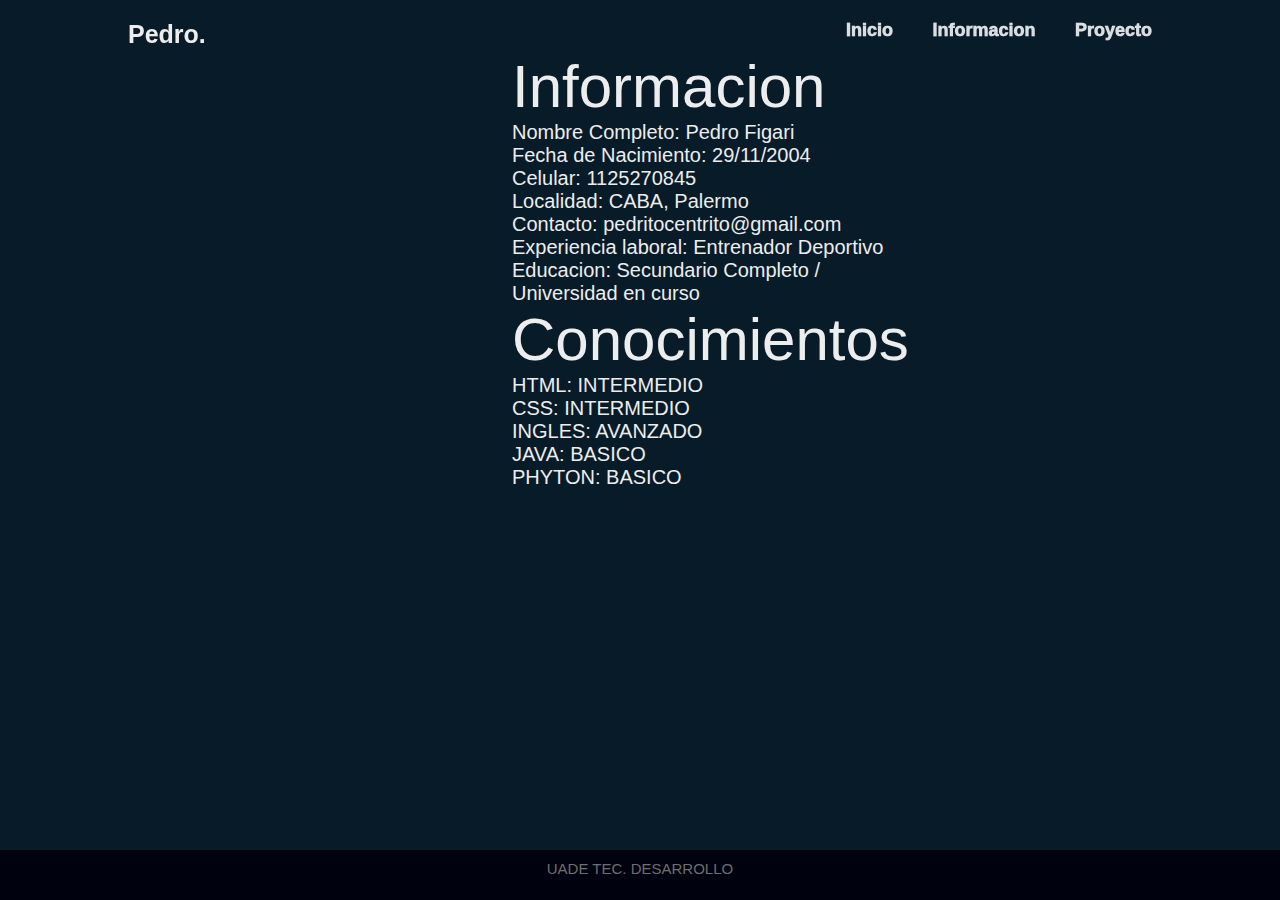
<file: informacion.html>
<!DOCTYPE html>
<html lang="en">
<head>
    <meta charset="UTF-8">
    <meta name="viewport" content="width=device-width, initial-scale=1.0">
    <title>CV Pedro Figari | Informacion</title>
    <link rel="stylesheet" href="estilos/style.css">
</head>
<body>
    <header>

        <a href="" class="logo">Pedro.</a>

        <nav class="navbar">

            <a href="index.html" class="active">Inicio</a>
            <a href="informacion.html">Informacion</a>
            <a href="https://matiasgabrielnavarro.github.io/Proyecto/">Proyecto</a>
            
            
            
        </nav>
    </header>
    <section class="home">
        
        <div class="home-content">
            <h1> Informacion</h1>
            <p>  Nombre Completo: Pedro Figari
                <br>
                Fecha de Nacimiento: 29/11/2004
                <br>
                Celular: 1125270845
                <br>
                Localidad: CABA, Palermo
                <br>
                Contacto: pedritocentrito@gmail.com
                <br>
                Experiencia laboral: Entrenador Deportivo
                <br>
                Educacion: Secundario Completo / Universidad en curso
                <br>
            </p>
            <h1 class="cono">Conocimientos</h1>
            <p>HTML: INTERMEDIO 
                <br>
         CSS: INTERMEDIO
         <br>
INGLES: AVANZADO
<br>
JAVA: BASICO 
<br>
PHYTON: BASICO
<br>

                <i class="fa-solid fa-star"></i>
            </p></div>
    </section>
    <footer>
        <footer>
            <div class="container">
                <p>UADE TEC. DESARROLLO</p>
            </div>
        </footer>
        
    
    </footer>
</body>
</html>
</file>
<file: estilos/style.css>
* {
    margin: 0;
    padding: 0;
    box-sizing: border-box;
    font-family: Arial, Helvetica, sans-serif;
}

body {
background: #081b29;
color: #ededed;
}

header {
    position: fixed;
    top: 0;
    left: 0;
    width: 100%;
    padding: 20px 10%;
    background: transparent;
    display: flex;
    justify-content: space-between;
    z-index: 100;
}

.logo {
    font-size: 25px;
    color: #ededed;
    text-decoration:none ;
    font-weight: 600;

}

.navbar a {
    font-size: 18px;
    color:rgba(255, 255, 255, 0.856) ;
    text-decoration: none;
    font-weight: 1000;
    margin-left: 35px;
    

}


.home {
    height: 60vh;
    display: flex;
    align-items: center ;
    padding: 0 40%;
 }

section {

    margin-bottom: 20px;
}

 .home-content h1 {
    font-size: 60px;
    font-weight: 500;
    
}
 p {
    font-size: 20px;
    
 }

 footer {
    position: absolute;
    bottom: 0;
    width: 100%;
    height: 50px; 
    background-color: #00010e; 
    color: #6e6e6e; 
    text-align: center; 
    padding: 10px 0; 
}
 
  footer p {

   font-size: 15px; 
  }
</file>
